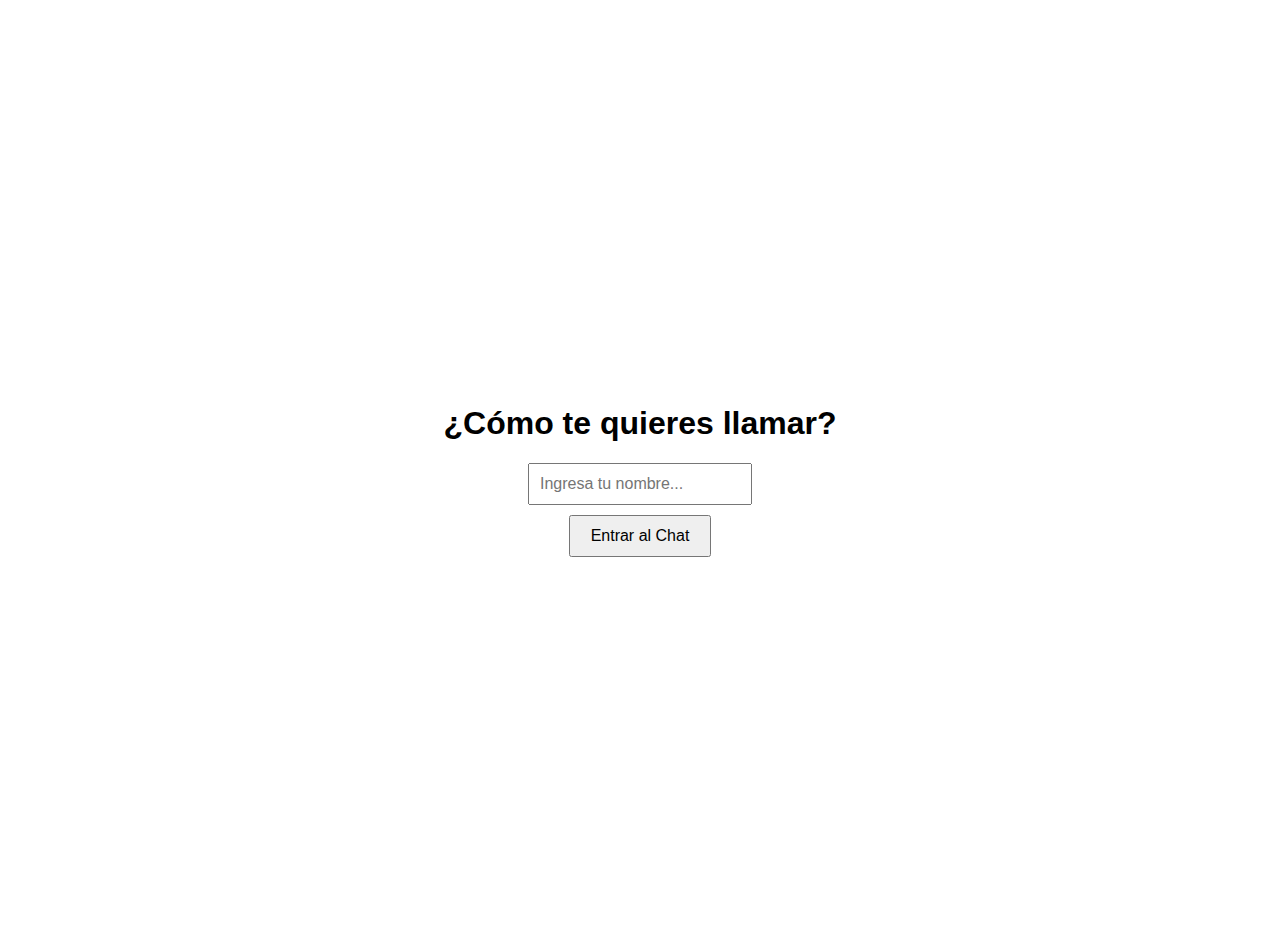
<file: src/main/public/index.html>
<!DOCTYPE html>
<html lang="en">
<head>
    <meta charset="UTF-8">
    <meta name="viewport" content="width=device-width, initial-scale=1.0">
    <title>Login</title>
    <style>
        body {
            font-family: Arial, sans-serif;
            padding: 20px;
            display: flex;
            justify-content: center;
            align-items: center;
            height: 100vh;
            margin: 0;
        }
        .login-container {
            text-align: center;
        }
        #nickname {
            padding: 10px;
            font-size: 16px;
            width: 200px;
            margin-bottom: 10px;
        }
        button {
            padding: 10px 20px;
            font-size: 16px;
            cursor: pointer;
        }
    </style>
</head>
<body>

<div class="login-container">
    <h1>¿Cómo te quieres llamar?</h1>
    <input type="text" id="nickname" placeholder="Ingresa tu nombre..." />
    <br>
    <button onclick="startChat()">Entrar al Chat</button>
</div>

<script>
    function startChat() {
        const nickname = document.getElementById("nickname").value.trim();
        if (nickname) {
            localStorage.setItem("nickname", nickname); 
            window.location.href = "chat.html"; 
        } else {
            alert("Por favor, ingresa un nombre.");
        }
    }
</script>

</body>
</html>
</file>
